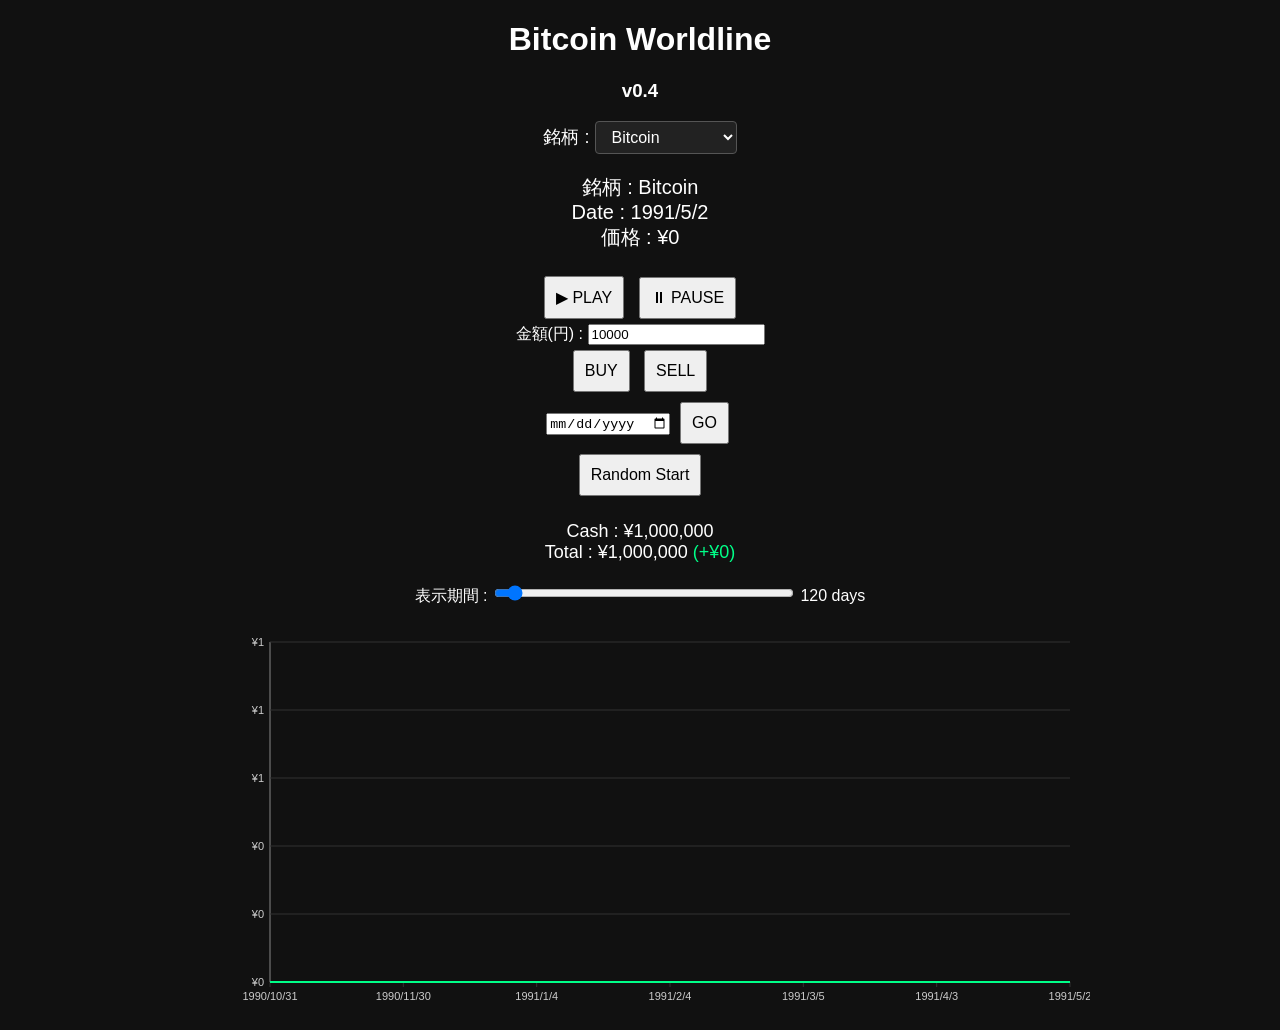
<file: index.html>
<!DOCTYPE html>
<html>
<head>
<meta charset="UTF-8">
<title>Bitcoin Worldline</title>
<link rel="stylesheet" href="css/style.css">
</head>
<body>

<h1>Bitcoin Worldline</h1>
<h3>v0.4</h3>

<!-- 銘柄選択 -->
<div class="symbol-selector">
  <label>銘柄 : </label>
  <select id="symbolSelect"></select>
</div>

<div class="info">
  <div>銘柄 : <span id="symbolLabel">Bitcoin</span></div>
  <div>Date : <span id="date"></span></div>
  <div>価格 : ¥<span id="price"></span></div>
</div>

<div class="controls">
  <button onclick="play()">▶ PLAY</button>
  <button onclick="pause()">⏸ PAUSE</button>
</div>

<div class="trade-input">
  金額(円) :
  <input type="number" id="tradeAmount" value="10000">
</div>

<div class="trade">
  <button onclick="buy()">BUY</button>
  <button onclick="sell()">SELL</button>
</div>

<div class="jump">
  <input type="date" id="jumpDate">
  <button onclick="jumpToDate()">GO</button>
</div>

<div class="start">
  <button onclick="randomStart()">Random Start</button>
</div>

<div class="portfolio">
  <div>Cash : ¥<span id="cash">0</span></div>
  <div>Total : ¥<span id="total">0</span></div>
  <div class="holdings-list" id="holdingsList"></div>
</div>

<div class="range">
  表示期間 :
  <input type="range" id="rangeSlider" min="30" max="2000" value="120" step="10">
  <span id="rangeValue">120</span> days
</div>

<div class="chart-container">
  <canvas id="chart" width="900" height="400"></canvas>
</div>

<script src="js/chart.js"></script>
<script src="js/trade.js"></script>
<script src="js/engine.js"></script>
<script src="js/app.js"></script>

</body>
</html>
</file>
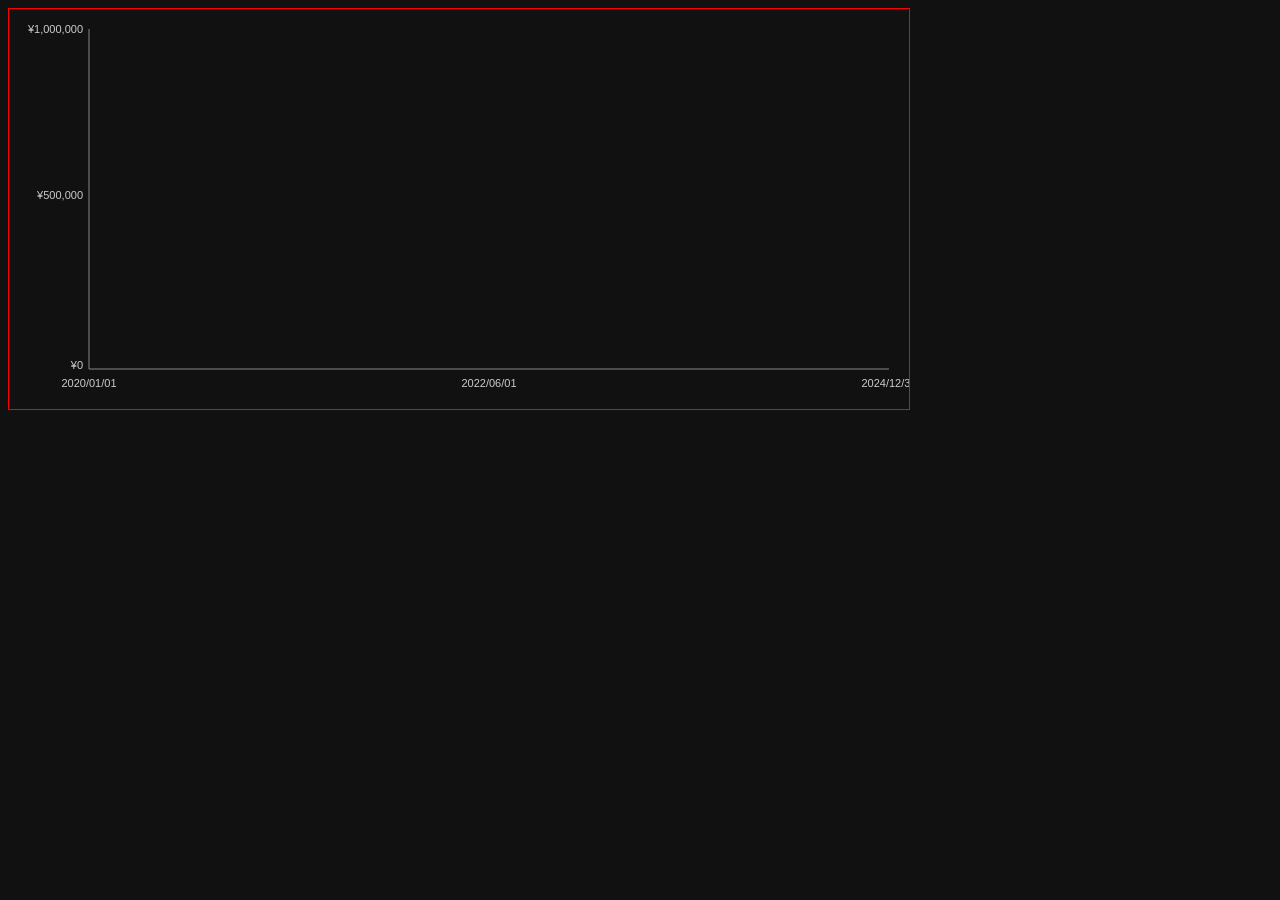
<file: debug.html>
<!DOCTYPE html>
<html>
<head>
<meta charset="UTF-8">
<style>
body { background: #111; color: white; }
canvas { border: 1px solid red; }
</style>
</head>
<body>
<canvas id="chart" width="900" height="400"></canvas>
<script>
const canvas = document.getElementById("chart");
const ctx = canvas.getContext("2d");

const PADDING = { top: 20, right: 20, bottom: 40, left: 80 };
const pl = PADDING.left, pr = PADDING.right;
const pt = PADDING.top,  pb = PADDING.bottom;
const chartW = canvas.width - pl - pr;
const chartH = canvas.height - pt - pb;

// 軸
ctx.strokeStyle = "#888";
ctx.lineWidth = 1;
ctx.beginPath();
ctx.moveTo(pl, pt);
ctx.lineTo(pl, pt + chartH);
ctx.lineTo(pl + chartW, pt + chartH);
ctx.stroke();

// Y軸ラベル
ctx.fillStyle = "#ccc";
ctx.font = "11px Arial";
ctx.textAlign = "right";
ctx.fillText("¥1,000,000", pl - 6, pt + 4);
ctx.fillText("¥500,000",   pl - 6, pt + chartH/2);
ctx.fillText("¥0",         pl - 6, pt + chartH);

// X軸ラベル
ctx.textAlign = "center";
ctx.fillText("2020/01/01", pl,           pt + chartH + 18);
ctx.fillText("2022/06/01", pl + chartW/2, pt + chartH + 18);
ctx.fillText("2024/12/31", pl + chartW,  pt + chartH + 18);

console.log("canvas size:", canvas.width, canvas.height);
console.log("chartW:", chartW, "chartH:", chartH);
</script>
</body>
</html>
</file>
<file: css/style.css>
body {
  background: #111;
  color: white;
  font-family: Arial;
  text-align: center;
}

button {
  padding: 10px;
  margin: 5px;
  font-size: 16px;
}

.symbol-selector {
  font-size: 18px;
  margin: 10px;
}

#symbolSelect {
  font-size: 16px;
  padding: 6px 12px;
  background: #222;
  color: white;
  border: 1px solid #555;
  border-radius: 4px;
}

.info {
  font-size: 20px;
  margin: 20px;
}

.portfolio {
  margin: 20px;
  font-size: 18px;
}

.holdings-list {
  font-size: 15px;
  color: #aaa;
  margin-top: 8px;
}

.chart-container {
  width: 90%;
  max-width: 900px;
  height: 400px;
  margin: auto;
}

canvas {
  display: block;
  margin: auto;
}

.range {
  margin: 15px;
  font-size: 16px;
}

input[type=range] {
  width: 300px;
}
</file>
